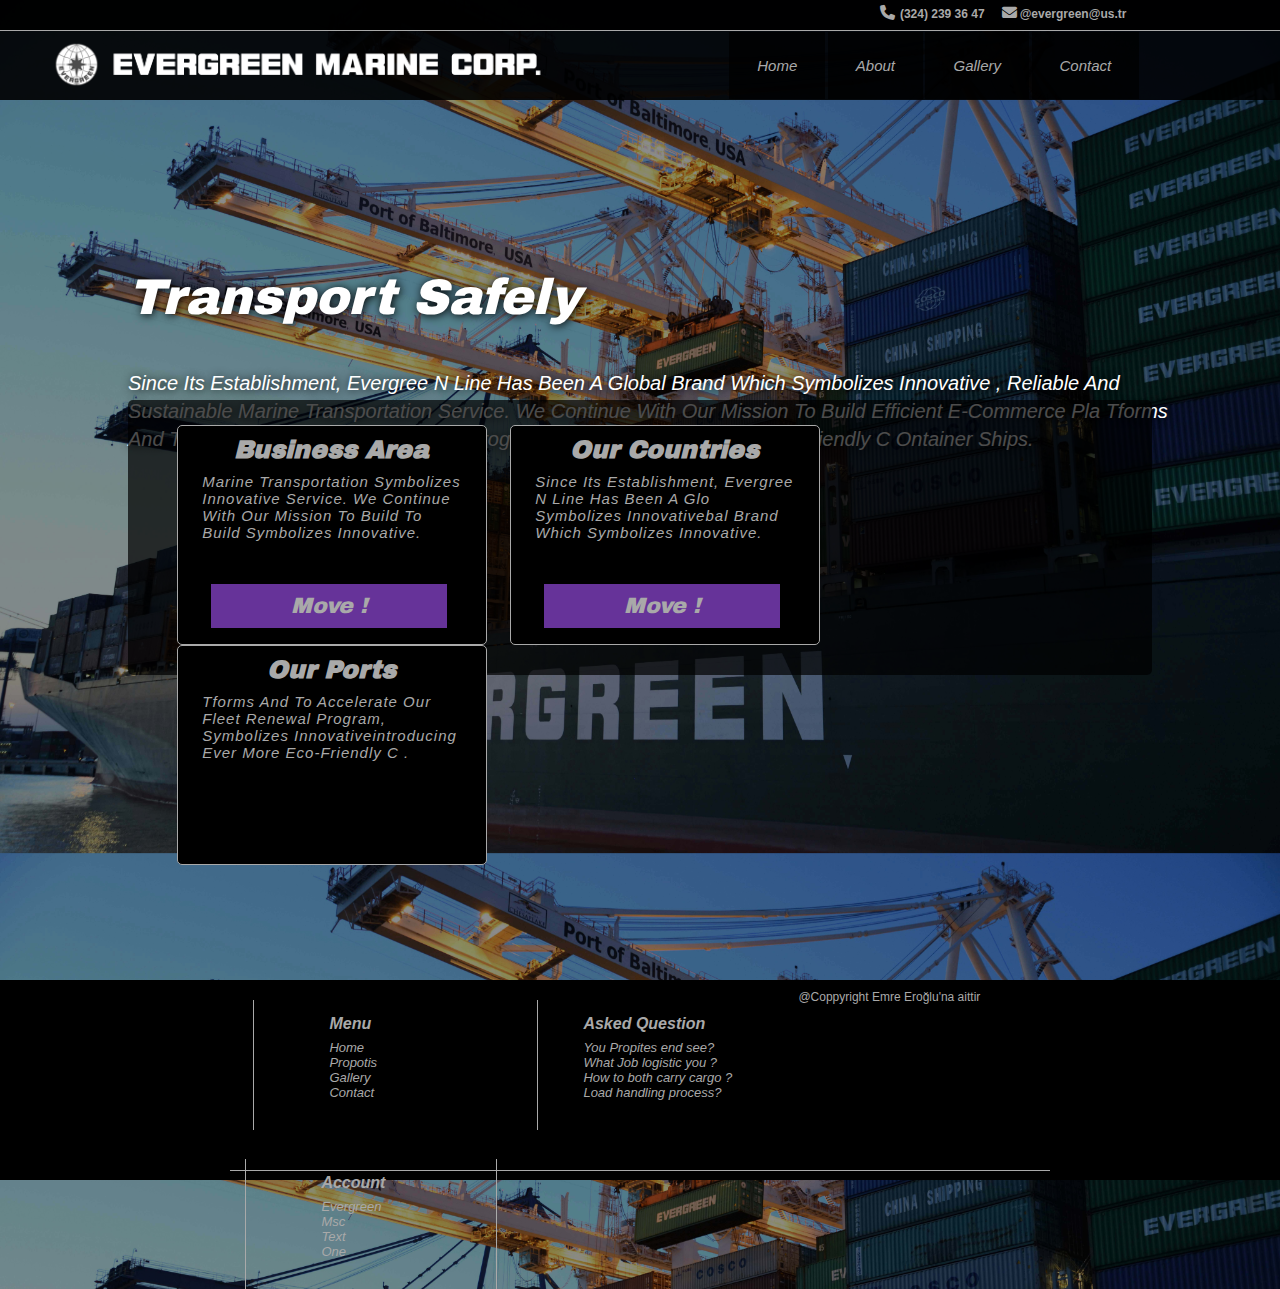
<file: Uygulama-11/index.html>
<!DOCTYPE html>
<html lang="en">
<head>
    <meta charset="UTF-8">
    <meta http-equiv="X-UA-Compatible" content="IE=edge">
    <meta name="viewport" content="width=device-width, initial-scale=1.0">
    <link rel="stylesheet" type="text/css" href="css/style.css">
    <link rel="stylesheet" type="text/css" href="css/all.min.css">
    <link rel="preconnect" href="https://fonts.googleapis.com"><link rel="preconnect" href="https://fonts.gstatic.com" crossorigin><link href="https://fonts.googleapis.com/css2?family=Archivo+Black&family=Nanum+Gothic&display=swap" rel="stylesheet">   
    <link rel="preconnect" href="https://fonts.googleapis.com"><link rel="preconnect" href="https://fonts.gstatic.com" crossorigin><link href="https://fonts.googleapis.com/css2?family=Alfa+Slab+One&family=Nanum+Gothic&display=swap" rel="stylesheet">
    <title>Document</title>
</head>
<body>
    <header class="header-top"><!--Header-top Start-->
        <div class="phone">
        <i class="fa-solid fa-phone"></i>&nbsp;
        <h4><a href="tel: (324) 239 36 47" target="_self"> (324) 239 36 47</a></h4></i>&nbsp;&nbsp;&nbsp;&nbsp;&nbsp;&nbsp;
        <i class="fa-solid fa-envelope"></i>
        <h4><a href="mailto:@evergreen@us.tr" target="_self">@evergreen@us.tr</a></h4>
    </div>
    </header><!--Header-top Stop-->

    <header class="header-bottom"><!--Header-bottom Start-->
    <div class="logo">
        <img src="img/logo.png" alt="evergreenlogo">
    </div>
    <nav class="nav">
        <ul>
            <li><a href="#" target="_self">Home</a></li>
            <li><a href="#" target="_self">About</a></li>
            <li><a href="#" target="_self">Gallery</a></li>
            <li><a href="contact.html" target="_self">Contact</a></li>
        </ul>
    </nav>


    </header><!--Header-top stop-->

 <main><!--Main Start-->

<article class="banner-word1">Transport Safely</article>
<article class="banner-word2">Since its establishment, Evergree
    n Line has been a global brand which symbolizes innovative
    , reliable and sustainable marine transportation service. We
     continue with our mission to build efficient e-commerce pla
     tforms and to accelerate our 
    fleet renewal program, introducing ever more eco-friendly c
    ontainer ships.</article>

    <div class="button-group">

     <div class="button-group-2">
      <div class="main-box">
        <h2>business area</h2>
        <span>marine transportation symbolizes innovative service. We
            continue with our mission to build   to build symbolizes innovative.</span>
            <div class="main-button"><a href="#" target="_self">Move !</a>  </div>
      </div>
      <div class="main-box">
        <h2>our countries</h2>
        <span>Since its establishment, Evergree
            n Line has been a glo symbolizes innovativebal brand which symbolizes innovative.</span>
            <div class="main-button"><a href="#" target="_self">Move !</a> </div>
      </div>
      <div class="main-box">
        <h2>our ports</h2>
        <span>  tforms and to accelerate our 
            fleet renewal program,  symbolizes innovativeintroducing ever more eco-friendly c
            .</span>
            <div class="main-button"><a href="#" target="_self">Move !</a> </div>
      </div>       

     </div>


    </div>


 </main><!--Main Stop-->








    <footer class="footer"><!--Fotter Start-->
     <div class="container">
        <div class="container-2">
       <div class="footer-box">
        <ul style="margin-left:30%;">
            <li><h4>Menu</h4></li>
            <li><span><a href="#" target="_self">Home</a></span></li>
            <li><span><a href="#" target="_self">Propotis</a></span></li>
            <li><span><a href="#" target="_self">Gallery</a></span></li>
            <li><span><a href="#" target="_self">Contact</a></span></li>

        </ul>
       </div>
       <div class="footer-box">
        <ul >
            <li><h4>Asked Question</h4></li>
            <li><span><a href="#" target="_self">You Propites end see?</a></span> </li>
            <li><span><a href="#" target="_self">What Job logistic you ?</a></span></li>
            <li><span><a href="#" target="_self">How to both carry cargo ?</a></span></li>
            <li><span><a href="#" target="_self">Load handling process?</a></span></li>
            
        </ul>

       </div>
        <div class="footer-box" style="margin-left:15px; ;" id="box3">
            <ul style="margin-left:30%;" >
                <li><h4>Account</h4></li>
                <li><span><a href="#" target="_self">Evergreen</a></span></li>
                <li><span><a href="#" target="_self">Msc</a></span></li>
                <li><span><a href="#" target="_self">Text</a></span></li>
                <li><span><a href="#" target="_self">One</a></span></li>
                
            </ul>

        </div>

     <div class="fotter-word">@Coppyright Emre Eroğlu'na aittir</div>
    </div>
     </div>



    </footer><!--Fotter Stop-->
     
</body>
</html>
</file>
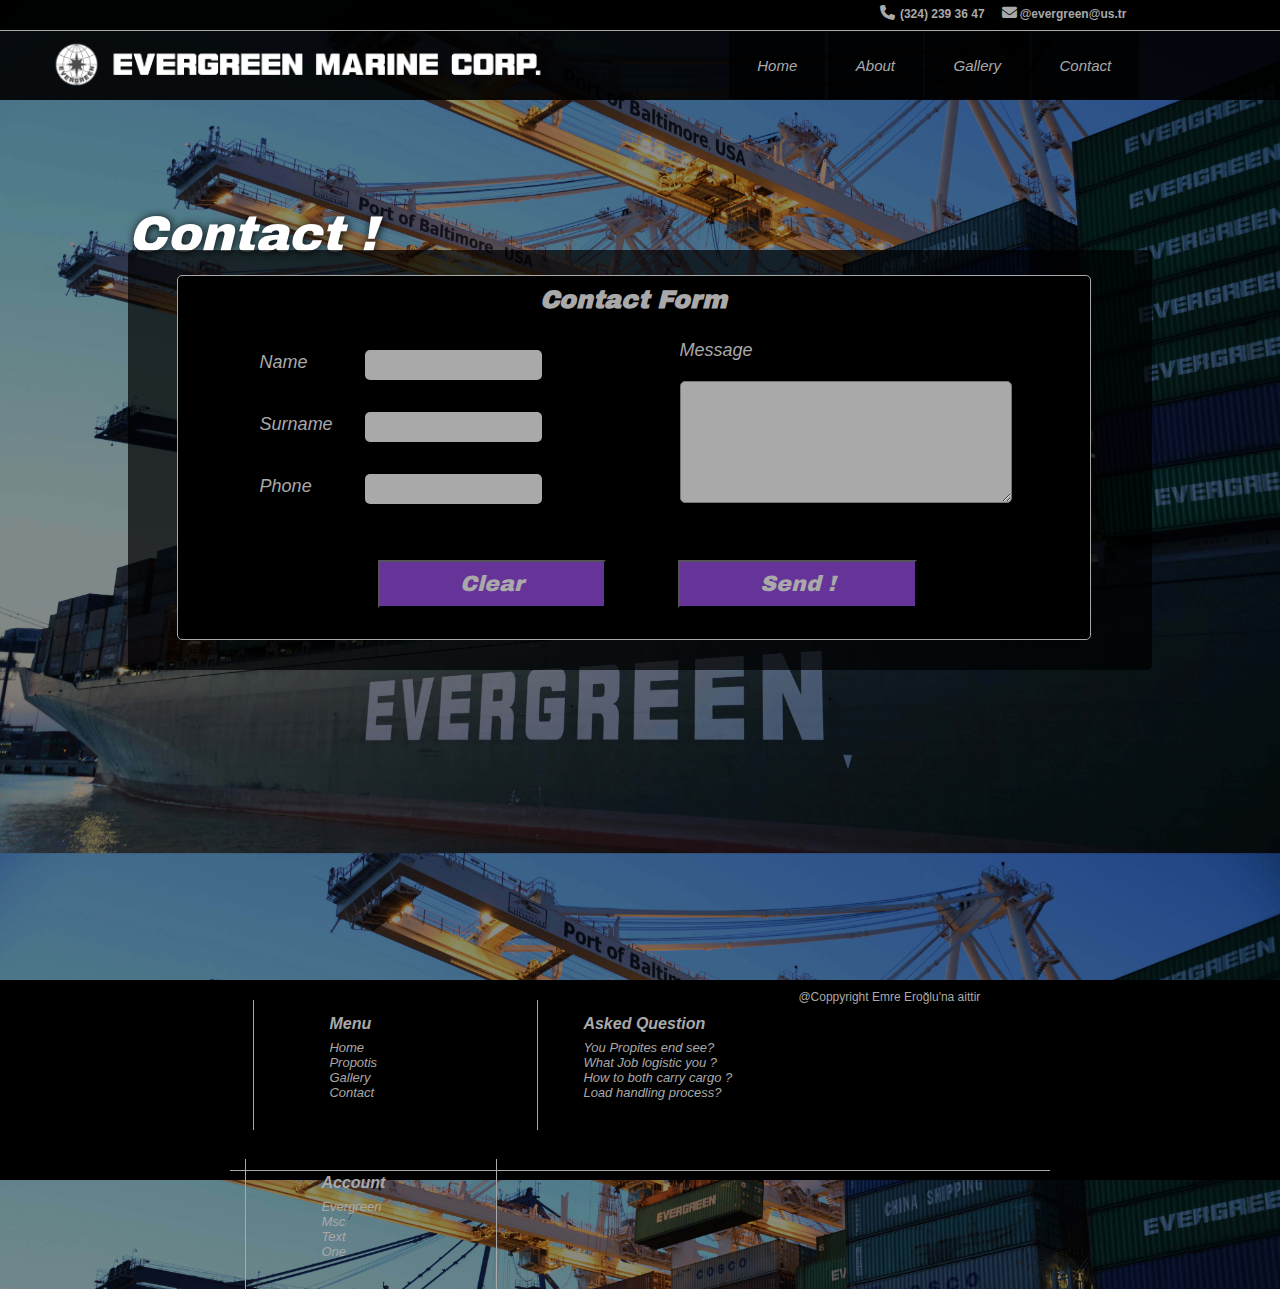
<file: Uygulama-11/contact.html>
<!DOCTYPE html>
<html lang="en">
<head>
    <meta charset="UTF-8">
    <meta http-equiv="X-UA-Compatible" content="IE=edge">
    <meta name="viewport" content="width=device-width, initial-scale=1.0">
    <link rel="stylesheet" type="text/css" href="css/style.css">
    <link rel="stylesheet" type="text/css" href="css/all.min.css">
    <link rel="preconnect" href="https://fonts.googleapis.com"><link rel="preconnect" href="https://fonts.gstatic.com" crossorigin><link href="https://fonts.googleapis.com/css2?family=Archivo+Black&family=Nanum+Gothic&display=swap" rel="stylesheet">   
    <link rel="preconnect" href="https://fonts.googleapis.com"><link rel="preconnect" href="https://fonts.gstatic.com" crossorigin><link href="https://fonts.googleapis.com/css2?family=Alfa+Slab+One&family=Nanum+Gothic&display=swap" rel="stylesheet">
    <title>Document</title>
</head>
<body>
    <header class="header-top">
        <div class="phone">
        <i class="fa-solid fa-phone"></i>&nbsp;
        <h4><a href="tel: (324) 239 36 47" target="_self"> (324) 239 36 47</a></h4></i>&nbsp;&nbsp;&nbsp;&nbsp;&nbsp;&nbsp;
        <i class="fa-solid fa-envelope"></i>
        <h4><a href="mailto:@evergreen@us.tr" target="_self">@evergreen@us.tr</a></h4>
    </div>
    </header>
    <header class="header-bottom">
    <div class="logo">
        <img src="img/logo.png" alt="evergreenlogo">
    </div>
    <nav class="nav">
        <ul>
            <li><a href="index.html" target="_self">Home</a></li>
            <li><a href="#" target="_self">About</a></li>
            <li><a href="#" target="_self">Gallery</a></li>
            <li><a href="#" target="_self">Contact</a></li>
        </ul>
    </nav>


    </header>
 <main>

<article class="banner-word1" style="top:23%;">Contact !</article>


    <div class="button-group" style="top: 150px; height: 420px;">

     <div class="button-group-2">
      <div class="main-box" style="width: 94%; height: 365px;">
        <h2 style="margin-top: 10px;">Contact Form</h2>
    
       <table class="table">
        <form action="kayit.php" method="get" autocomplete="on" class="form2">
        <tr><td><label for="name" class="form2">Name</label></td><td><input type="text" id="name" name="name" class="form"  required></td></tr>
        
        <tr><td><label for="surname" class="form2">Surname</label></td><td><input type="text" id="surname" name="surname"  class="form" required></td></tr>
        <tr><td><label for="phone" class="form2">Phone</label></td><td><input type="tel" id="phone" name="phone"  class="form" required></td></tr>


       </table>
       <table class="table2">
    
        <tr><td><label class="form2">Message</label></td></tr>
        <tr><td>   <textarea class="textarea" ></textarea></td></tr>
  

       </table>






    <button type="reset" class="main-buttonn" style="margin-left: 200px;" >Clear  </button>
    <button type="submit" class="main-buttonn" style="margin-left: 500px;" >Send ! </button> 
</form>
      </div>


     </div>


    </div>


 </main>








    <footer class="footer">
     <div class="container">
        <div class="container-2">
       <div class="footer-box">
        <ul style="margin-left:30%;">
            <li><h4>Menu</h4></li>
            <li><span><a href="#" target="_self">Home</a></span></li>
            <li><span><a href="#" target="_self">Propotis</a></span></li>
            <li><span><a href="#" target="_self">Gallery</a></span></li>
            <li><span><a href="#" target="_self">Contact</a></span></li>

        </ul>
       </div>
       <div class="footer-box">
        <ul >
            <li><h4>Asked Question</h4></li>
            <li><span><a href="#" target="_self">You Propites end see?</a></span> </li>
            <li><span><a href="#" target="_self">What Job logistic you ?</a></span></li>
            <li><span><a href="#" target="_self">How to both carry cargo ?</a></span></li>
            <li><span><a href="#" target="_self">Load handling process?</a></span></li>
            
        </ul>

       </div>
        <div class="footer-box" style="margin-left:15px; ;" id="box3">
            <ul style="margin-left:30%;" >
                <li><h4>Account</h4></li>
                <li><span><a href="#" target="_self">Evergreen</a></span></li>
                <li><span><a href="#" target="_self">Msc</a></span></li>
                <li><span><a href="#" target="_self">Text</a></span></li>
                <li><span><a href="#" target="_self">One</a></span></li>
                
            </ul>

        </div>

     <div class="fotter-word">@Coppyright Emre Eroğlu'na aittir</div>
    </div>
     </div>



    </footer>
     
</body>
</html>
</file>
<file: Uygulama-11/css/style.css>
*{
    padding:0px;
    margin:0px;
}
html{
    font-size: 10px;
}
body{

background-image: url("../img/arka.jpg");
background-size: cover;


}
/* Header-top Start*/
.header-top{
    border-bottom:1px solid darkgray;
width:100%;
height:30px;
background-color: rgba(0, 0, 0, 0.9);
color: darkgray;
position: absolute;
}
.header-top i{
    font-size: 1.5rem;
    display: inline-block;
}
.phone h4{
    font-family:Verdana, Geneva, Tahoma, sans-serif;
    font-size:1.2rem;
    display: inline-block;
    
}
.phone h4 a{
    font-family:Verdana, Geneva, Tahoma, sans-serif;
    font-size:1.2rem;
    display: inline-block;
    text-decoration: none;
    color: darkgray;
}
.phone{
     position: absolute;
     top:5px;
     right:12%;
}
/* Header-top Stop*/



/* Header-botom Start*/
.header-bottom{
width:100%;
height: 100px;
background-color: rgba(0, 0, 0, 0.9);

}
.logo img{
    width: 500px;
    position: absolute;
    top:40px;
    left:4%;
}
.nav ul li{
    box-sizing: border-box;
    display: inline-block;

}
.nav ul li a{
text-decoration: none;
color: darkgray;
background-color: rgba(0, 0, 0, 0.7);
padding: 25px 28px;
font-family: Verdana, Geneva, Tahoma, sans-serif;
font-size:1.5rem;
font-style: italic;


}
.nav ul li a:hover{

 background-color: darkgray;
 color: black   ;
 
    }

.nav{
    position: absolute;
    top:57px;
    right: 11%;
    
}

/* Header-bottom Stop*/

/*Footer start*/
.footer{
    background-color: rgba(0, 0, 0, 1);
    width: 100%;
    height:200px;
    position: absolute;
    bottom: -280px;

}
.container{

    width:80%;
    height: 90%;
    margin: 10px auto;
}
.footer-box{
    list-style: none;
    width: 250px;
    height: 130px;

    float: left;
   margin-right: 10px;
   margin-left:23px;
   margin-top:10px;
   color: darkgray;
   font-family: Verdana, Geneva, Tahoma, sans-serif;
   font-style: italic;
   margin-bottom: 19px;
   border-left: 1px solid darkgray;
}
.footer-box ul{
    list-style-type: none;
    margin-top: 15px;
    margin-left: 18%;
}
.footer-box ul li h4{
    margin-bottom: 7px;

    display: inline-block;
    font-size: 1.6rem;
    
}
.footer-box ul li h4:hover{
  border-bottom: 1px solid darkgray;
  transition:  3s;
    
}
.footer-box ul li span a{
    font-size: 1.3rem;
    text-decoration: none;
    color: darkgray;
    display: inline-block;
  
}
.footer-box ul li span a:hover{
    color:white;
    border-bottom: 1px solid darkgray;

  
}

.container-2{
    border-bottom: 1px solid darkgray;

    width: 80%;
    height: 100%;

    margin: auto;
    margin-top: 10px;
}
.fotter-word{
    color: darkgray;
    font-family: Verdana, Geneva, Tahoma, sans-serif;
    font-size: 1.2rem;
    margin-left: 37%;

    
}
/*Footer stop*/


/*main start*/
.banner-word1{
   position: absolute;
   top: 30%;
   left: 10%;
    font-family: 'Archivo Black', sans-serif;
    font-size: 5rem;
   color: white;

text-shadow: 1px 1px 10px black;

   font-style: italic;
    text-transform: capitalize;
}
.banner-word2{
    position: absolute;
    top: 41%;
    left: 10%;
     font-family: sans-serif;
     font-style: italic;
     font-size: 2rem;
    color: white;
    width: 84%;
    font-weight: 200;
    line-height: 28px;
 
 text-shadow: 1px 1px 10px black;
 
 
     text-transform: capitalize;
 }
 .button-group{
    border-radius: 5px;
    width: 80%;
    height: 275px;
    background-color: rgba(0, 0, 0, 0.7);;
    margin: auto;
    position: relative;
    top: 300px;
    padding-top: 5px;
    
    box-sizing: border-box;
 }
 .button-group-2{
    width:95%;
    height: 240px;

    margin:  auto;
    margin-top: 20px;
 }
 .main-box{ 
    border: 1px solid darkgray;
   border-radius: 5px;
    box-sizing: border-box;
    width: 310px;
    height: 220px;
    background-color:black;
    float: left;
    margin-left: 23px;
    

   
    color: darkgray;
    
    
 }
 .main-box h2{
    font-family: 'Archivo Black', sans-serif;
    font-size:2.5rem;
    text-transform: capitalize;
    font-style: italic;
    text-align: center;
margin-bottom: 10px;
margin-top: 10px;
 }
 .main-box span{
    font-family: sans-serif;
    font-size:1.5rem;
    text-transform: capitalize;
    font-style: italic;
    text-align: left;
    display: inline-block;
    width: 85%;
    margin-left: 8%;
    text-align: left;
    letter-spacing: 1px;


 }
 .main-button a{
    font-family: 'Archivo Black', sans-serif;
    font-style: italic;
    font-size:2.2rem;
    background-color:rebeccapurple ;
    text-decoration: none;
    color: darkgray;
    padding: 10px 80px;
    position: absolute;
    bottom: 47px;
    margin-left: 33px;
 box-sizing: border-box;
 }
 .main-button a:hover{
color: black;
background-color: darkgray;

 }
 .main-buttonn {
    font-family: 'Archivo Black', sans-serif;
    font-style: italic;
    font-size:2.2rem;
    background-color:rebeccapurple ;
    text-decoration: none;
    color: darkgray;
    padding: 10px 80px;
    position: absolute;
    bottom: 62px;
    margin-left: 33px;
 box-sizing: border-box;
 
 }
 .main-buttonn:hover{
color: black;
background-color: darkgray;

 }
 
#box3{
    border-right: 1px solid darkgray;
}


/*Footer stop
*/
.form{
    background-color:darkgray;
    border-radius: 5px;
    height: 30px;
    color: black;
    border: 0;
    margin-bottom: 30px;
    margin-left: 30px;
}
.form:active{
    border: 0;
}
.form2{
    text-align: center;
    position: relative;
    top: -18px;
    font-family: sans-serif;
    font-style: italic;
    font-size: 1.8rem;
}
.table{
    margin-left: 80px;
    margin-top: 35px;
}
.textarea{
    width: 330px;
    height: 120px;
    background-color: darkgray;
    border-radius: 5px;
}
.table2{
    margin-left: 500px;
    margin-top: -180px;
}











 @media only screen and (max-width: 767px){
  *{
    padding:0px;
    margin:0px;
}
html{
    font-size:8px;
}
body{

background-image: url("../img/arka.jpg");
background-size: cover;


}
.header-top{
    border-bottom:1px solid darkgray;
width:100%;
height:30px;
background-color: brown;
/*background-color: rgba(0, 0, 0, 0.9);*/

color: darkgray;
position: absolute;
}
.header-top i{
    font-size: 1.5rem;
    display: inline-block;
}
.phone h4{
    font-family:Verdana, Geneva, Tahoma, sans-serif;
    font-size:1.2rem;
    display: inline-block;
    
}
.phone h4 a{
    font-family:Verdana, Geneva, Tahoma, sans-serif;
    font-size:1.2rem;
    display: inline-block;
    text-decoration: none;
    color: darkgray;
}
.phone{
     position: absolute;
     top:7px;
     right:12%;
}
.header-bottom{
width:100%;
height: 100px;
background-color: rgba(0, 0, 0, 0.9);

}
.logo img{
    width: 300px;
    position: absolute;
    top:50px;
    left:2%;
}
.nav ul li{
    box-sizing: border-box;
    display: inline-block;

}
.nav ul li a{
text-decoration: none;
color: darkgray;
background-color: rgba(0, 0, 0, 0.7);
padding: 25px 28px;
font-family: Verdana, Geneva, Tahoma, sans-serif;
font-size:1.5rem;
font-style: italic;

}
.nav ul li a:hover{

 background-color: darkgray;
 color: black   ;
 
    }

.nav{
    position: absolute;
    top:57px;
    right: 0%;
    
}



.footer{
    background-color: rgba(0, 0, 0, 1);
    width: 100%;
    height:200px;
    position: absolute;
    bottom: -880px;

}
.container{

    width:80%;
    height: 90%;
    margin: 10px auto;
}
.footer-box{
    list-style: none;
    width: 140px;
    height: 130px;
    margin-right: 1px;
    margin-left:0px;
   margin-top:10px;
   margin-bottom: 19px;

   float: left;
   color: darkgray;
   font-family: Verdana, Geneva, Tahoma, sans-serif;
   font-style: italic;


   border-left: 1px solid darkgray;
}
.footer-box ul{
    list-style-type: none;
    margin-top: 15px;
    margin-left: 18%;
}
.footer-box ul li h4{
    margin-bottom: 7px;

    display: inline-block;
    font-size: 1.6rem;
    
}
.footer-box ul li h4:hover{
  border-bottom: 1px solid darkgray;
  transition:  3s;
    
}
.footer-box ul li span a{
    font-size: 1.3rem;
    text-decoration: none;
    color: darkgray;
    display: inline-block;
  
}
.footer-box ul li span a:hover{
    color:white;
    border-bottom: 1px solid darkgray;

  
}

.container-2{
    border-bottom: 1px solid darkgray;

    width: 80%;
    height: 100%;

    margin: auto;
    margin-top: 10px;
}
.fotter-word{
    color: darkgray;
    font-family: Verdana, Geneva, Tahoma, sans-serif;
    font-size: 1.2rem;
    margin-left: 37%;

    
}
.banner-word1{
   position: absolute;
   top: 30%;
   left: 10%;
    font-family: 'Archivo Black', sans-serif;
    font-size: 5rem;
   color: white;

text-shadow: 1px 1px 10px black;

   font-style: italic;
    text-transform: capitalize;
}
.banner-word2{
    position: absolute;
    top: 41%;
    left: 10%;
     font-family: sans-serif;
     font-size: 2rem;
    color: white;
    width: 84%;
    font-weight: 200;
    line-height: 28px;
 
 text-shadow: 1px 1px 10px black;
 
    font-style: italic;
     text-transform: capitalize;
 }
 .button-group{
    border-radius: 5px;
    width: 80%;
    height: 775px;
    background-color: rgba(0, 0, 0, 0.7);;
    margin: auto;
    position: relative;
    top: 300px;
    padding-top: 5px;
    
    box-sizing: border-box;
 }
 .button-group-2{
    width:95%;
    height: 240px;

    margin:  auto;
    margin-top: 20px;
 }
 .main-box{ 
    border: 1px solid darkgray;
   border-radius: 5px;
    box-sizing: border-box;
    width: 310px;
    height: 220px;
    background-color:black;
    float: left;
    margin-left: 120px;
    margin-bottom: 20px;
    

   
    color: darkgray;
    
    
 }
 .main-box h2{
    font-family: 'Archivo Black', sans-serif;
    font-size:2.5rem;
    text-transform: capitalize;
    font-style: italic;
    text-align: center;
margin-bottom: 10px;
margin-top: 10px;
 }
 .main-box span{
    font-family: sans-serif;
    font-size:1.5rem;
    text-transform: capitalize;
    font-style: italic;
    text-align: left;
    display: inline-block;
    width: 85%;
    margin-left: 8%;
    text-align: left;
    letter-spacing: 1px;


 }
 .main-button a{
    font-family: 'Archivo Black', sans-serif;
    font-style: italic;
    font-size:2.2rem;
    background-color:rebeccapurple ;
    text-decoration: none;
    color: darkgray;
    padding: 10px 80px;
    position: relative;
    top:50px;
    margin-left: 42px;
 box-sizing: border-box;
 }
 .main-button a:hover{
color: black;
background-color: darkgray;

 }
 
 #box3{
    border-right:none;
}






  
 }


















 @media only screen and (min-width: 767px) and(max-width:991px){
 

    *{
        padding:0px;
        margin:0px;
    }
    html{
        font-size: 10px;
    }
    body{
    
    background-image: url("../img/arka.jpg");
    background-size: cover;
    
    
    }
    .header-top{
        border-bottom:1px solid darkgray;
    width:100%;
    height:30px;
    /*background-color: rgba(0, 0, 0, 0.9);*/
    background-color: aqua;
    color: darkgray;
    position: absolute;
    }
    .header-top i{
        font-size: 1.5rem;
        display: inline-block;
    }
    .phone h4{
        font-family:Verdana, Geneva, Tahoma, sans-serif;
        font-size:1.2rem;
        display: inline-block;
        
    }
    .phone h4 a{
        font-family:Verdana, Geneva, Tahoma, sans-serif;
        font-size:1.2rem;
        display: inline-block;
        text-decoration: none;
        color: darkgray;
    }
    .phone{
         position: absolute;
         top:5px;
         right:12%;
    }
    .header-bottom{
    width:100%;
    height: 100px;
    background-color: rgba(0, 0, 0, 0.9);
    
    }
    .logo img{
        width: 500px;
        position: absolute;
        top:40px;
        left:4%;
    }
    .nav ul li{
        box-sizing: border-box;
        display: inline-block;
    
    }
    .nav ul li a{
    text-decoration: none;
    color: darkgray;
    background-color: rgba(0, 0, 0, 0.7);
    padding: 25px 28px;
    font-family: Verdana, Geneva, Tahoma, sans-serif;
    font-size:1.5rem;
    font-style: italic;
    
    }
    .nav ul li a:hover{
    
     background-color: darkgray;
     color: black   ;
     
        }
    
    .nav{
        position: absolute;
        top:57px;
        right: 11%;
        
    }
    
    
    
    .footer{
        background-color: rgba(0, 0, 0, 1);
        width: 100%;
        height:200px;
        position: absolute;
        bottom: -280px;
    
    }
    .container{
    
        width:80%;
        height: 90%;
        margin: 10px auto;
    }
    .footer-box{
        list-style: none;
        width: 250px;
        height: 130px;
    
        float: left;
       margin-right: 10px;
       margin-left:23px;
       margin-top:10px;
       color: darkgray;
       font-family: Verdana, Geneva, Tahoma, sans-serif;
       font-style: italic;
       margin-bottom: 19px;
       border-left: 1px solid darkgray;
    }
    .footer-box ul{
        list-style-type: none;
        margin-top: 15px;
        margin-left: 18%;
    }
    .footer-box ul li h4{
        margin-bottom: 7px;
    
        display: inline-block;
        font-size: 1.6rem;
        
    }
    .footer-box ul li h4:hover{
      border-bottom: 1px solid darkgray;
      transition:  3s;
        
    }
    .footer-box ul li span a{
        font-size: 1.3rem;
        text-decoration: none;
        color: darkgray;
        display: inline-block;
      
    }
    .footer-box ul li span a:hover{
        color:white;
        border-bottom: 1px solid darkgray;
    
      
    }
    
    .container-2{
        border-bottom: 1px solid darkgray;
    
        width: 80%;
        height: 100%;
    
        margin: auto;
        margin-top: 10px;
    }
    .fotter-word{
        color: darkgray;
        font-family: Verdana, Geneva, Tahoma, sans-serif;
        font-size: 1.2rem;
        margin-left: 37%;
    
        
    }
    .banner-word1{
       position: absolute;
       top: 30%;
       left: 10%;
        font-family: 'Archivo Black', sans-serif;
        font-size: 5rem;
       color: white;
    
    text-shadow: 1px 1px 10px black;
    
       font-style: italic;
        text-transform: capitalize;
    }
    .banner-word2{
        position: absolute;
        top: 41%;
        left: 10%;
         font-family: sans-serif;
         font-size: 2rem;
        color: white;
        width: 84%;
        font-weight: 200;
        line-height: 28px;
     
     text-shadow: 1px 1px 10px black;
     
        font-style: italic;
         text-transform: capitalize;
     }
     .button-group{
        border-radius: 5px;
        width: 80%;
        height: 275px;
        background-color: rgba(0, 0, 0, 0.7);;
        margin: auto;
        position: relative;
        top: 300px;
        padding-top: 5px;
        
        box-sizing: border-box;
     }
     .button-group-2{
        width:95%;
        height: 240px;
    
        margin:  auto;
        margin-top: 20px;
     }
     .main-box{ 
        border: 1px solid darkgray;
       border-radius: 5px;
        box-sizing: border-box;
        width: 310px;
        height: 220px;
        background-color:black;
        float: left;
        margin-left: 23px;
        
    
       
        color: darkgray;
        
        
     }
     .main-box h2{
        font-family: 'Archivo Black', sans-serif;
        font-size:2.5rem;
        text-transform: capitalize;
        font-style: italic;
        text-align: center;
    margin-bottom: 10px;
    margin-top: 10px;
     }
     .main-box span{
        font-family: sans-serif;
        font-size:1.5rem;
        text-transform: capitalize;
        font-style: italic;
        text-align: left;
        display: inline-block;
        width: 85%;
        margin-left: 8%;
        text-align: left;
        letter-spacing: 1px;
    
    
     }
     .main-button a{
        font-family: 'Archivo Black', sans-serif;
        font-style: italic;
        font-size:2.2rem;
        background-color:rebeccapurple ;
        text-decoration: none;
        color: darkgray;
        padding: 10px 80px;
        position: absolute;
        bottom: 47px;
        margin-left: 33px;
     box-sizing: border-box;
     }
     .main-button a:hover{
    color: black;
    background-color: darkgray;
    
     }
     


 }















 @media only screen and (min-width: 992px) and (max-width:1200px){
 

    *{
        padding:0px;
        margin:0px;
    }
    html{
        font-size: 10px;
    }
    body{
    
    background-image: url("../img/arka.jpg");
    background-size: cover;
    
    
    }
    .header-top{
        border-bottom:1px solid darkgray;
    width:100%;
    height:30px;
    /*background-color: rgba(0, 0, 0, 0.9);*/
    background-color:goldenrod;
    color: darkgray;
    position: absolute;
    }
    .header-top i{
        font-size: 1.5rem;
        display: inline-block;
    }
    .phone h4{
        font-family:Verdana, Geneva, Tahoma, sans-serif;
        font-size:1.2rem;
        display: inline-block;
        
    }
    .phone h4 a{
        font-family:Verdana, Geneva, Tahoma, sans-serif;
        font-size:1.2rem;
        display: inline-block;
        text-decoration: none;
        color: darkgray;
    }
    .phone{
         position: absolute;
         top:5px;
         right:12%;
    }
    .header-bottom{
    width:100%;
    height: 100px;
    background-color: rgba(0, 0, 0, 0.9);
    
    }
    .logo img{
        width: 500px;
        position: absolute;
        top:40px;
        left:4%;
    }
    .nav ul li{
        box-sizing: border-box;
        display: inline-block;
    
    }
    .nav ul li a{
    text-decoration: none;
    color: darkgray;
    background-color: rgba(0, 0, 0, 0.7);
    padding: 25px 28px;
    font-family: Verdana, Geneva, Tahoma, sans-serif;
    font-size:1.5rem;
    font-style: italic;
    
    }
    .nav ul li a:hover{
    
     background-color: darkgray;
     color: black   ;
     
        }
    
    .nav{
        position: absolute;
        top:57px;
        right: 11%;
        
    }
    
    
    
    .footer{
        background-color: rgba(0, 0, 0, 1);
        width: 100%;
        height:200px;
        position: absolute;
        bottom: -280px;
    
    }
    .container{
    
        width:80%;
        height: 90%;
        margin: 10px auto;
    }
    .footer-box{
        list-style: none;
        width: 250px;
        height: 130px;
    
        float: left;
       margin-right: 10px;
       margin-left:23px;
       margin-top:10px;
       color: darkgray;
       font-family: Verdana, Geneva, Tahoma, sans-serif;
       font-style: italic;
       margin-bottom: 19px;
       border-left: 1px solid darkgray;
    }
    .footer-box ul{
        list-style-type: none;
        margin-top: 15px;
        margin-left: 18%;
    }
    .footer-box ul li h4{
        margin-bottom: 7px;
    
        display: inline-block;
        font-size: 1.6rem;
        
    }
    .footer-box ul li h4:hover{
      border-bottom: 1px solid darkgray;
      transition:  3s;
        
    }
    .footer-box ul li span a{
        font-size: 1.3rem;
        text-decoration: none;
        color: darkgray;
        display: inline-block;
      
    }
    .footer-box ul li span a:hover{
        color:white;
        border-bottom: 1px solid darkgray;
    
      
    }
    
    .container-2{
        border-bottom: 1px solid darkgray;
    
        width: 80%;
        height: 100%;
    
        margin: auto;
        margin-top: 10px;
    }
    .fotter-word{
        color: darkgray;
        font-family: Verdana, Geneva, Tahoma, sans-serif;
        font-size: 1.2rem;
        margin-left: 37%;
    
        
    }
    .banner-word1{
       position: absolute;
       top: 30%;
       left: 10%;
        font-family: 'Archivo Black', sans-serif;
        font-size: 5rem;
       color: white;
    
    text-shadow: 1px 1px 10px black;
    
       font-style: italic;
        text-transform: capitalize;
    }
    .banner-word2{
        position: absolute;
        top: 41%;
        left: 10%;
         font-family: sans-serif;
         font-size: 2rem;
        color: white;
        width: 84%;
        font-weight: 200;
        line-height: 28px;
     
     text-shadow: 1px 1px 10px black;
     
        font-style: italic;
         text-transform: capitalize;
     }
     .button-group{
        border-radius: 5px;
        width: 80%;
        height: 275px;
        background-color: rgba(0, 0, 0, 0.7);;
        margin: auto;
        position: relative;
        top: 300px;
        padding-top: 5px;
        
        box-sizing: border-box;
     }
     .button-group-2{
        width:95%;
        height: 240px;
    
        margin:  auto;
        margin-top: 20px;
     }
     .main-box{ 
        border: 1px solid darkgray;
       border-radius: 5px;
        box-sizing: border-box;
        width: 310px;
        height: 220px;
        background-color:black;
        float: left;
        margin-left: 23px;
        
    
       
        color: darkgray;
        
        
     }
     .main-box h2{
        font-family: 'Archivo Black', sans-serif;
        font-size:2.5rem;
        text-transform: capitalize;
        font-style: italic;
        text-align: center;
    margin-bottom: 10px;
    margin-top: 10px;
     }
     .main-box span{
        font-family: sans-serif;
        font-size:1.5rem;
        text-transform: capitalize;
        font-style: italic;
        text-align: left;
        display: inline-block;
        width: 85%;
        margin-left: 8%;
        text-align: left;
        letter-spacing: 1px;
    
    
     }
     .main-button a{
        font-family: 'Archivo Black', sans-serif;
        font-style: italic;
        font-size:2.2rem;
        background-color:rebeccapurple ;
        text-decoration: none;
        color: darkgray;
        padding: 10px 80px;
        position: absolute;
        bottom: 47px;
        margin-left: 33px;
     box-sizing: border-box;
     }
     .main-button a:hover{
    color: black;
    background-color: darkgray;
    
     }
     


 }
</file>
